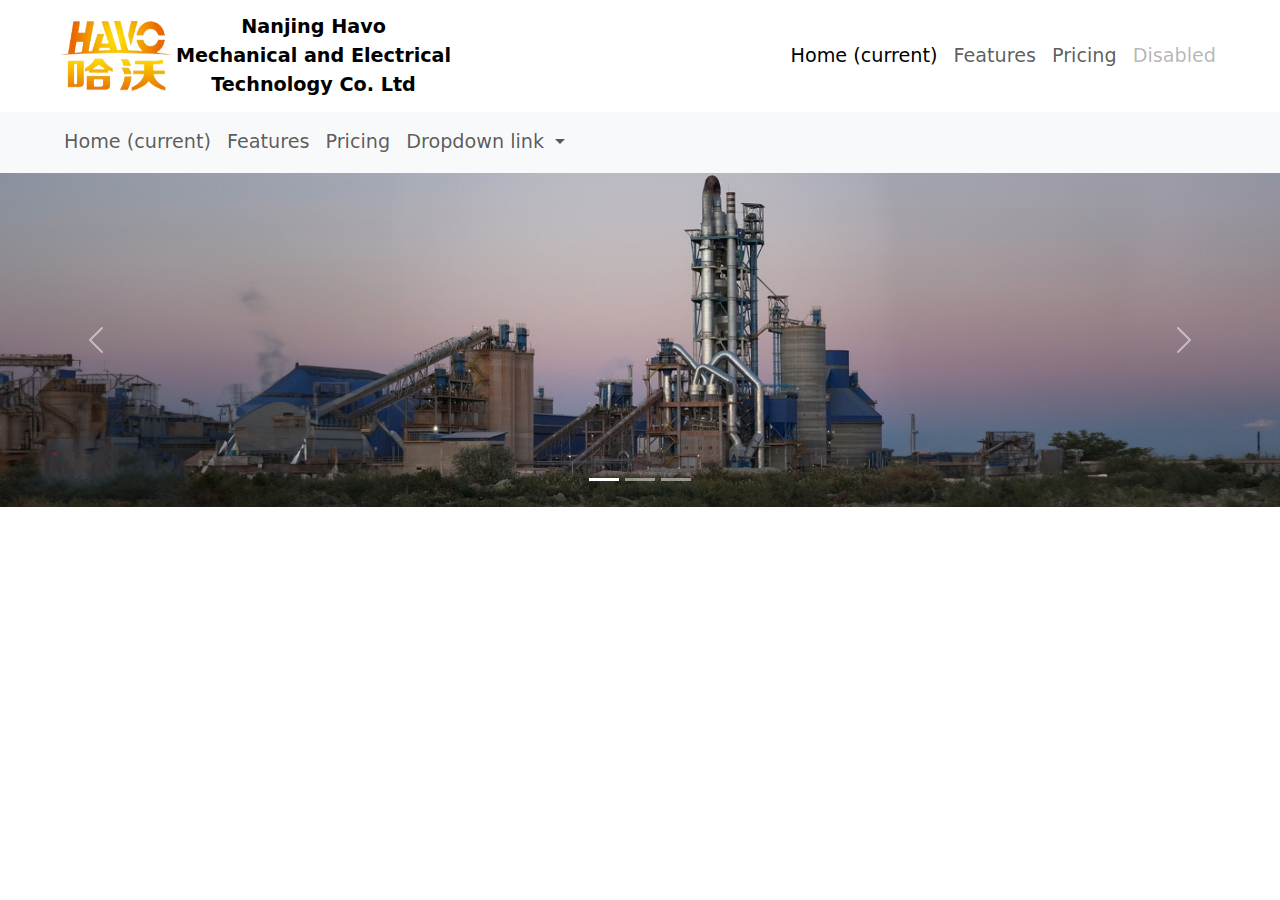
<file: website newwwww/index.html>
<!DOCTYPE html>
<html lang="en">
<head>
  <title>Document</title>
  <meta charset="UTF-8">
  <meta name="viewport" content="width=device-width, initial-scale=1.0">
  <link rel="stylesheet" href="https://cdnjs.cloudflare.com/ajax/libs/font-awesome/6.7.1/css/all.min.css" integrity="sha512-5Hs3dF2AEPkpNAR7UiOHba+lRSJNeM2ECkwxUIxC1Q/FLycGTbNapWXB4tP889k5T5Ju8fs4b1P5z/iB4nMfSQ==" crossorigin="anonymous" referrerpolicy="no-referrer">
  <link rel="stylesheet" href="./css/bootstrap.min.css">
  <link rel="stylesheet" href="./js/bootstrap.bundle.min.js">
  <link rel="stylesheet" href="./js/jqeuery.min.js">
  <link href="https://cdn.jsdelivr.net/npm/bootstrap@5.3.3/dist/css/bootstrap.min.css" rel="stylesheet">
  <script src="https://cdn.jsdelivr.net/npm/bootstrap@5.3.3/dist/js/bootstrap.bundle.min.js"></script>
  <link rel="stylesheet" href="./css/style.css">
</head>
<body>
    
   <!-- NAVBAR -->
   <!-- First Navbar -->
   <nav class="navbar navbar-expand-lg navbar-light ">
    <a class="navbar-brand d-flex align-items-center" href="#">
      <img src="./img/Nanjing-Havo.png" width="120" height="70" class="d-inline-block" alt="Logo">
      <div class="d-inline-block text-center ml-2">
        Nanjing Havo<br>Mechanical and Electrical<br>Technology Co. Ltd
      </div>
    </a>
      <div class="navbar-nav ms-auto">
        <a class="nav-item nav-link active" href="#">Home <span class="sr-only">(current)</span></a>
        <a class="nav-item nav-link" href="#">Features</a>
        <a class="nav-item nav-link" href="#">Pricing</a>
        <a class="nav-item nav-link disabled" href="#">Disabled</a>
      </div>
  </nav>




   <!-- Second Navbar -->
   <nav class="navbar navbar-expand-lg navbar-light bg-light">
    <button class="navbar-toggler" type="button" data-toggle="collapse" data-target="#navbarNavDropdown" aria-controls="navbarNavDropdown" aria-expanded="false" aria-label="Toggle navigation">
      <span class="navbar-toggler-icon"></span>
    </button>
    <div class="collapse navbar-collapse" id="navbarNavDropdown">
      <ul class="navbar-nav">
        <li class="nav-item active">
          <a class="nav-link" href="#">Home <span class="sr-only">(current)</span></a>
        </li>
        <li class="nav-item">
          <a class="nav-link" href="#">Features</a>
        </li>
        <li class="nav-item">
          <a class="nav-link" href="#">Pricing</a>
        </li>
        <li class="nav-item dropdown">
          <a class="nav-link dropdown-toggle" href="#" id="navbarDropdownMenuLink" data-toggle="dropdown" aria-haspopup="true" aria-expanded="false">
            Dropdown link
          </a>
          <div class="dropdown-menu" aria-labelledby="navbarDropdownMenuLink">
            <a class="dropdown-item" href="#">Action</a>
            <a class="dropdown-item" href="#">Another action</a>
            <a class="dropdown-item" href="#">Something else here</a>
          </div>
        </li>
      </ul>
    </div>
  </nav>

  <!--Carousel-->
  <div id="hero-carousel" class="carousel slide" data-bs-ride="carousel">

    <!-- Indicators/dots -->
    <div class="carousel-indicators">
      <button type="button" data-bs-target="#hero-carousel" data-bs-slide-to="0" class="active"></button>
      <button type="button" data-bs-target="#hero-carousel" data-bs-slide-to="1"></button>
      <button type="button" data-bs-target="#hero-carousel" data-bs-slide-to="2"></button>
    </div>
    
    <!-- The slideshow/carousel -->
    <div class="carousel-inner">
      <div class="carousel-item active">
        <img src="./img/slider/img1.png" alt="Los Angeles" class="d-block" style="width:100%">
      </div>
      <div class="carousel-item">
        <img src="./img/slider/img2.png" alt="Chicago" class="d-block" style="width:100%">
      </div>
      <div class="carousel-item">
        <img src="./img/slider/img3.png" alt="New York" class="d-block" style="width:100%">
      </div>
    </div>

    <!-- Left and right controls/icons -->
  <button class="carousel-control-prev" type="button" data-bs-target="#hero-carousel" data-bs-slide="prev">
    <span class="carousel-control-prev-icon"></span>
  </button>
  <button class="carousel-control-next" type="button" data-bs-target="#hero-carousel" data-bs-slide="next">
    <span class="carousel-control-next-icon"></span>
  </button>
</div>

  

</body>
</html>
</file>
<file: website newwwww/css/style.css>
/* Top Navbar Styling */
.top-nav {
    height: 5rem; /* Adjust height as needed */
    display: flex;
    align-items: center; /* Vertically center content */
    padding: 0.5rem 1rem; /* Optional vertical padding */
}

/* Bottom Navbar Link Font Size */
.navbar-nav{
    font-size: 1.2rem; /* Increase font size */
    margin-left: 3.5rem;
    margin-right: 3.5rem;
}

.navbar-brand {
    font-size: 1.2rem; /* Increase font size */
    margin-left: 3.5rem;
    font-weight: bold;
}

/* Logo Styling */
.logo {
    display: flex;
    align-items: center; /* Align image and text vertically */
    height: 100%; /* Ensure logo takes full height of navbar */
}

.logo-img {
    width: auto; /* Maintain aspect ratio */
    max-width: 150px; /* Limit the maximum width */
    height: auto; /* Maintain aspect ratio */
    margin-right: 10px; /* Space between the image and text */
    object-fit: contain; /* Ensure the image fits well without being stretched */
    max-height: 100%; /* Make sure the image fits within the navbar's height */
}

.logo-text {
    font-size: 1.3rem; /* Adjust the size of the text */
    font-weight: bold; /* Optional: make the text bold */
    line-height: 1.2; /* Adjust line height to give some space between lines */
    text-align: center; /* Center-align the text */
}
</file>
